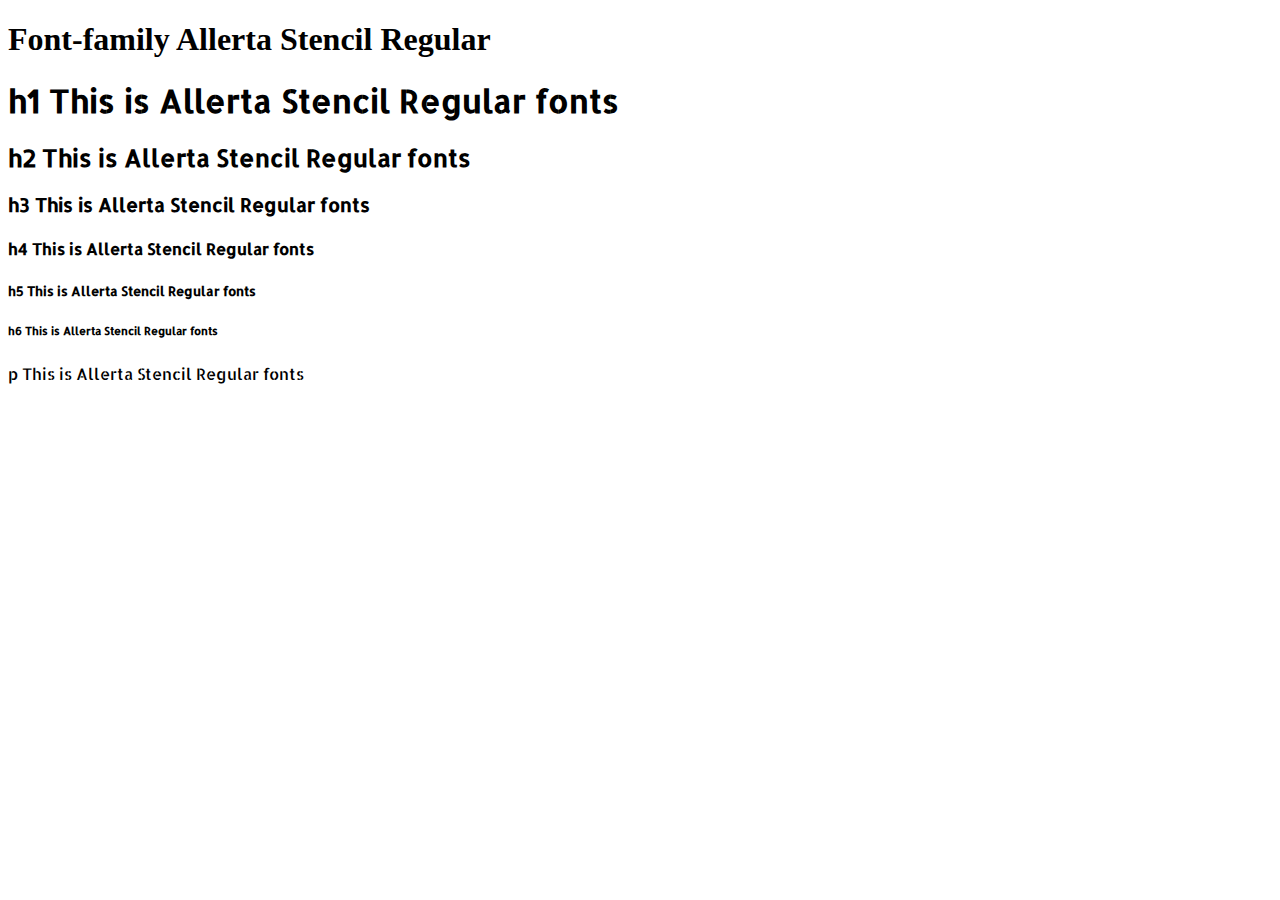
<file: ttf-fonts/Allerta_Stencil/index.html>
<!DOCTYPE html>
<html lang="en">
<head>
    <meta charset="UTF-8">
    <meta name="viewport" content="width=device-width, initial-scale=1.0">
    <title>Document</title>
    <link rel="stylesheet" href="font.css" />
</head>
<body>
    <h1>Font-family Allerta Stencil Regular</h1>
    <h1 style="font-family: 'Allerta Stencil';">h1 This is Allerta Stencil Regular fonts</h1>
    <h2 style="font-family: 'Allerta Stencil';">h2 This is Allerta Stencil Regular fonts</h2>
    <h3 style="font-family: 'Allerta Stencil';">h3 This is Allerta Stencil Regular fonts</h3>
    <h4 style="font-family: 'Allerta Stencil';">h4 This is Allerta Stencil Regular fonts</h4>
    <h5 style="font-family: 'Allerta Stencil';">h5 This is Allerta Stencil Regular fonts</h5>
    <h6 style="font-family: 'Allerta Stencil';">h6 This is Allerta Stencil Regular fonts</h6>
    <p style="font-family: 'Allerta Stencil';">p This is Allerta Stencil Regular fonts</p>
</body>
</html>
</file>
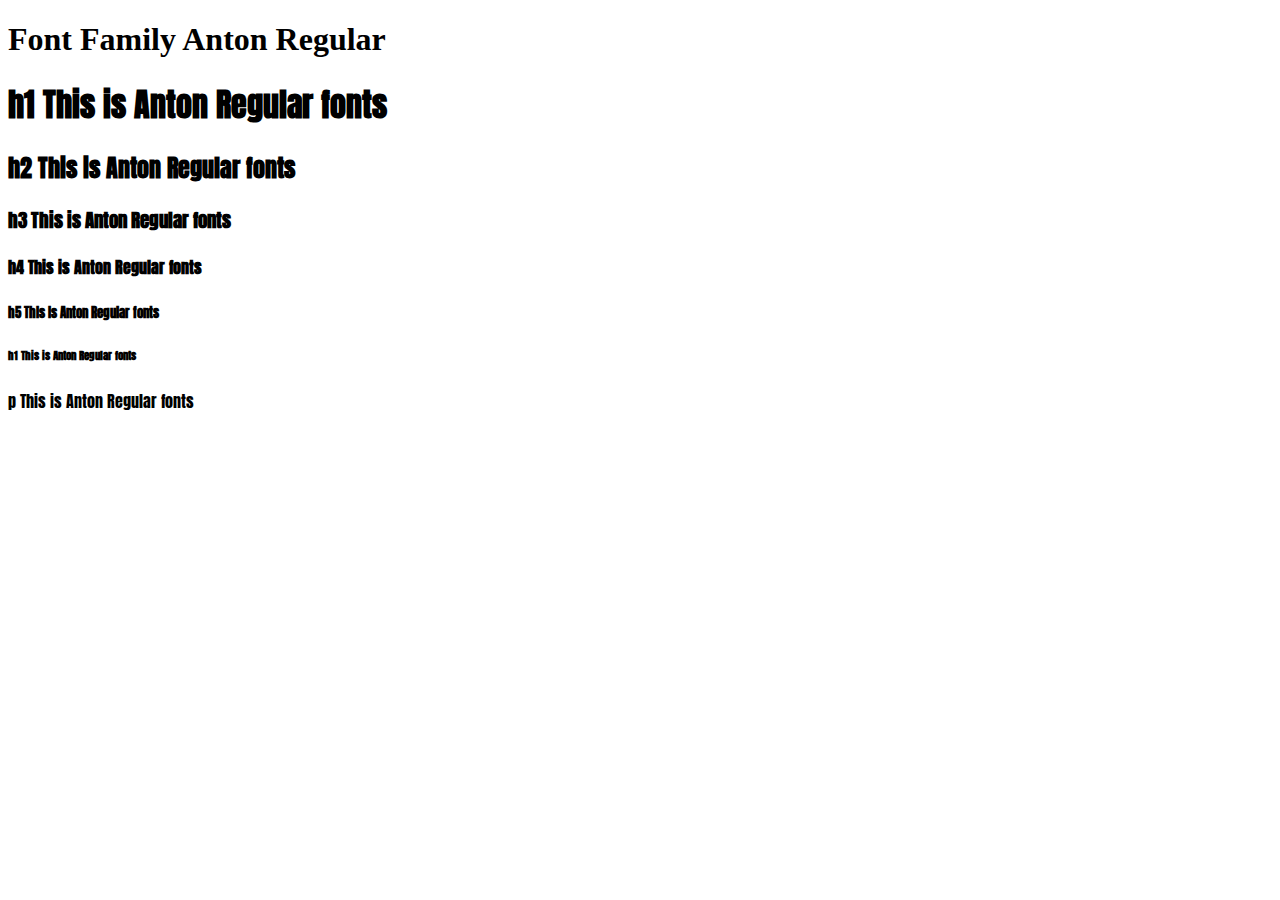
<file: ttf-fonts/Anton/index.html>
<!DOCTYPE html>
<html lang="en">
<head>
    <meta charset="UTF-8">
    <meta name="viewport" content="width=device-width, initial-scale=1.0">
    <title>Document</title>
    <link rel="stylesheet" href="font.css">
</head>
<body>
    <h1>Font Family Anton Regular</h1>
    <h1 style="font-family: 'Anton';">h1 This is Anton Regular fonts</h1>
    <h2 style="font-family: 'Anton';">h2 This is Anton Regular fonts</h2>
    <h3 style="font-family: 'Anton';">h3 This is Anton Regular fonts</h3>
    <h4 style="font-family: 'Anton';">h4 This is Anton Regular fonts</h4>
    <h5 style="font-family: 'Anton';">h5 This is Anton Regular fonts</h5>
    <h6 style="font-family: 'Anton';">h1 This is Anton Regular fonts</h6>
    <p style="font-family: 'Anton';">p This is Anton Regular fonts</p>
</body>
</html>
</file>
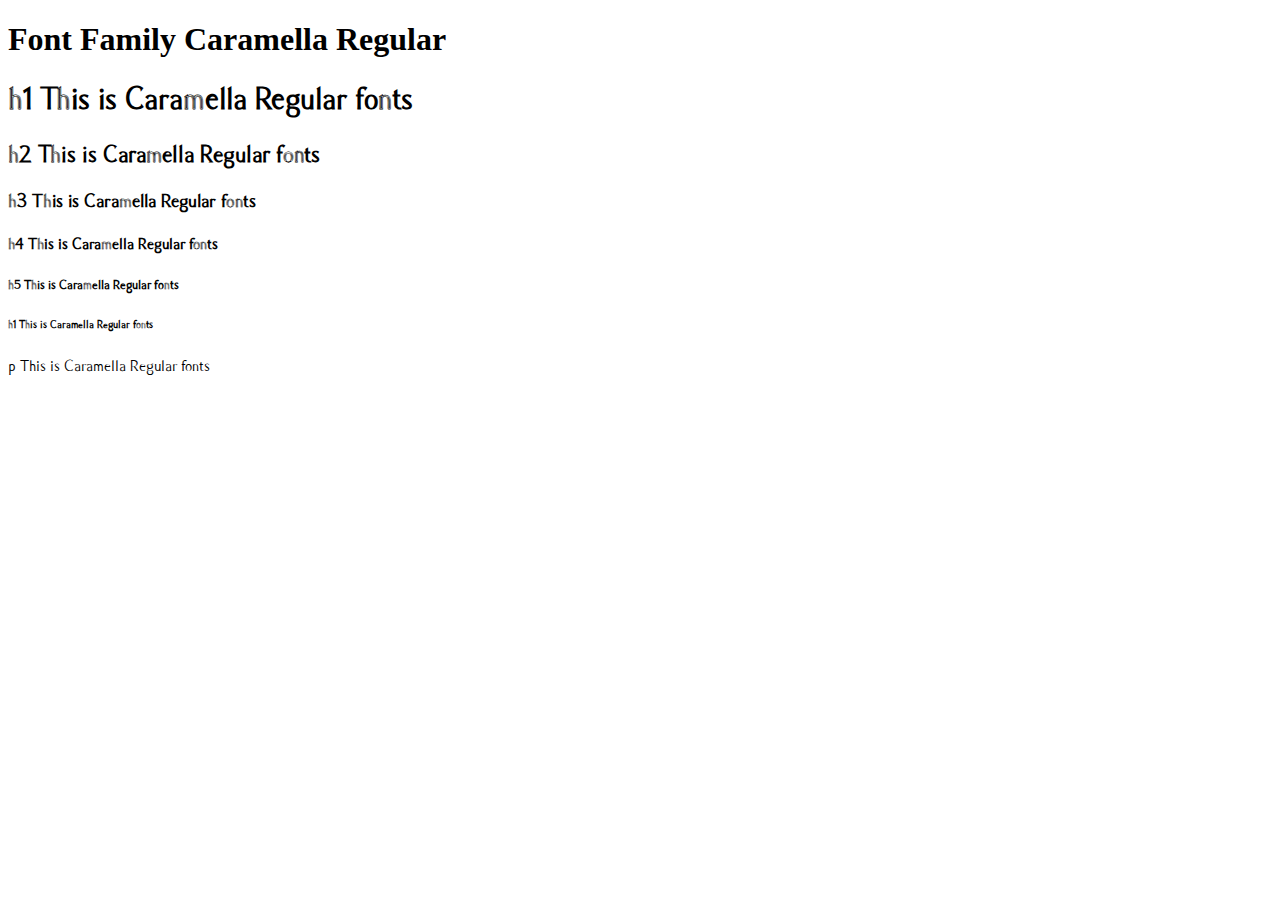
<file: ttf-fonts/Caramella/index.html>
<!DOCTYPE html>
<html lang="en">
<head>
    <meta charset="UTF-8">
    <meta name="viewport" content="width=device-width, initial-scale=1.0">
    <title>Document</title>
    <link rel="stylesheet" href="font.css">
</head>
<body>
    <h1>Font Family Caramella Regular</h1>
    <h1 style="font-family: 'Caramella';">h1 This is Caramella Regular fonts</h1>
    <h2 style="font-family: 'Caramella';">h2 This is Caramella Regular fonts</h2>
    <h3 style="font-family: 'Caramella';">h3 This is Caramella Regular fonts</h3>
    <h4 style="font-family: 'Caramella';">h4 This is Caramella Regular fonts</h4>
    <h5 style="font-family: 'Caramella';">h5 This is Caramella Regular fonts</h5>
    <h6 style="font-family: 'Caramella';">h1 This is Caramella Regular fonts</h6>
    <p style="font-family: 'Caramella';">p This is Caramella Regular fonts</p>
</body>
</html>
</file>
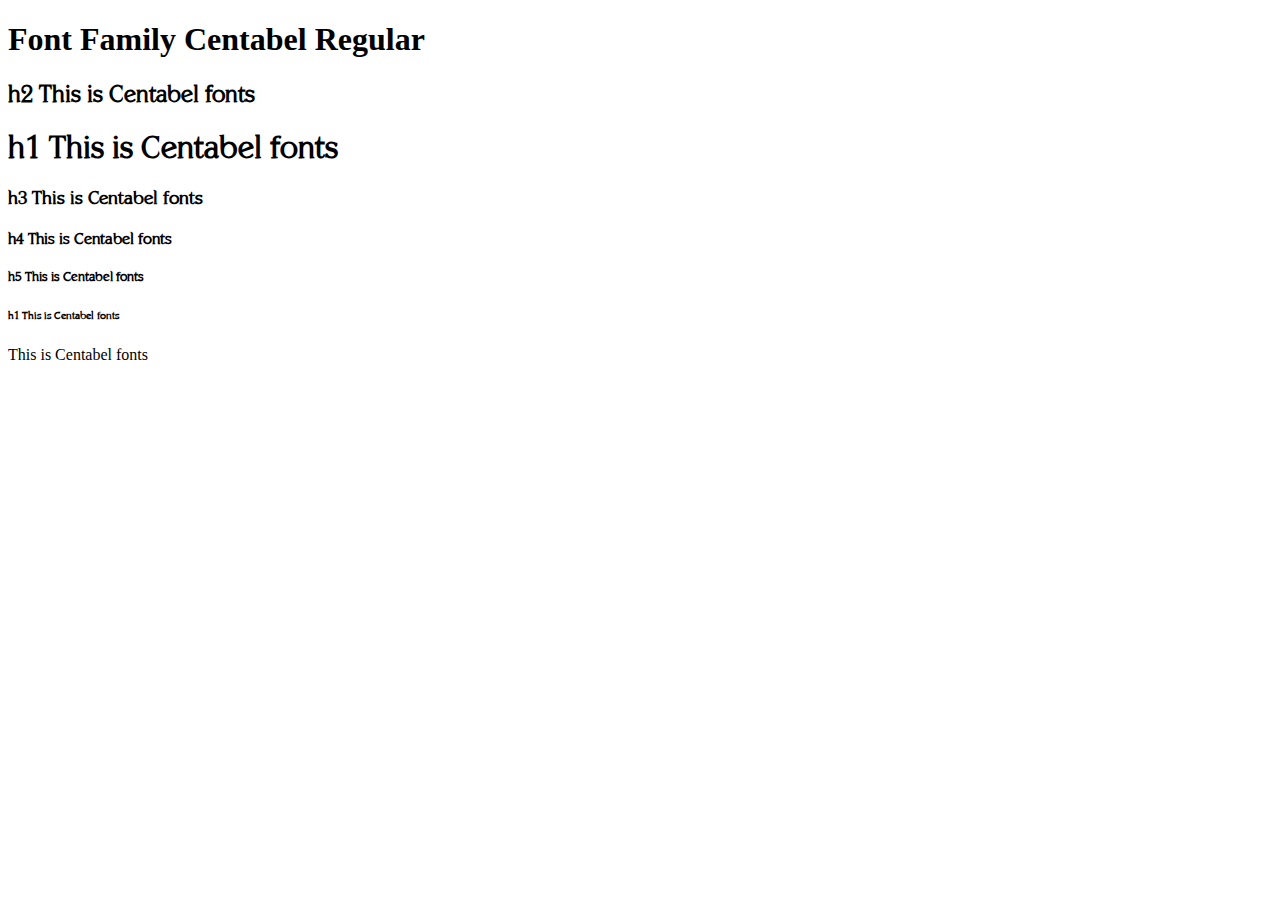
<file: ttf-fonts/Centabel-Book/index.html>
<!DOCTYPE html>
<html lang="en">
<head>
    <meta charset="UTF-8">
    <meta name="viewport" content="width=device-width, initial-scale=1.0">
    <title>Document</title>
    <link rel="stylesheet" href="font.css">
</head>
<body>
    <h1>Font Family Centabel Regular</h1>
    <h2 style="font-family: 'Centabel';">h2 This is Centabel fonts</h2>
    <h1 style="font-family: 'Centabel';">h1 This is Centabel fonts</h1>
    <h3 style="font-family: 'Centabel';">h3 This is Centabel fonts</h3>
    <h4 style="font-family: 'Centabel';">h4 This is Centabel fonts</h4>
    <h5 style="font-family: 'Centabel';">h5 This is Centabel fonts</h5>
    <h6 style="font-family: 'Centabel';">h1 This is Centabel fonts</h6>
    <p style="font-family: Centabel Light;">This is Centabel fonts</p>
</body>
</html>
</file>
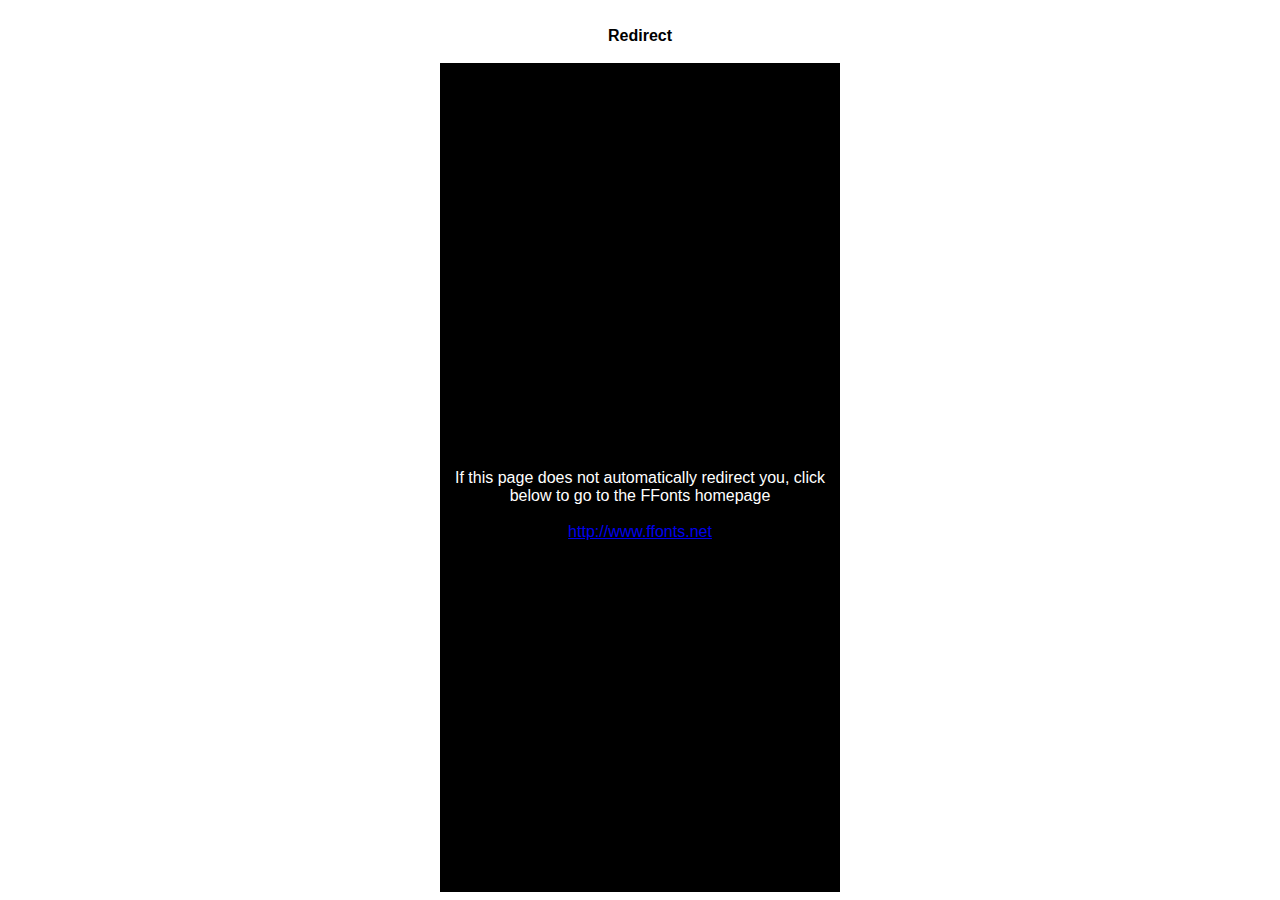
<file: ttf-fonts/Anastasya-Regular/ffonts.net.htm>
<HTML>
<HEAD>
<TITLE>FFonts - Redirect</TITLE>
<meta http-equiv="refresh" content="1;url=https://www.ffonts.net">
<script language="javascript">
<!-- 
//location.replace("https://www.ffonts.net");
-->
</script>
</HEAD>

<BODY >
<CENTER>
<TABLE WIDTH="400" HEIGHT="100%" BORDER="0" CELLPADDING="0" CELLSPACING="0">
<TR><TD WIDTH="100%" HEIGHT="20" ALIGN="CENTER" VALIGN="LEFT" BGCOLOR="#FFFFFF"><FONT FACE="Arial, Sans Serif, Verdana" SIZE=3 COLOR="#000000"><B>Redirect</B></FONT></TD></TR>
<TR><TD WIDTH="100%" HEIGHT="300" ALIGN="CENTER" VALIGN="LEFT" BGCOLOR="#000000"><BR><BR><BR>
<FONT FACE="Arial, Sans Serif, Verdana" SIZE=3 COLOR="#FFFFFF">If this page does not automatically redirect you, click below to go to the FFonts homepage</FONT>
<BR><BR>
<FONT FACE="Arial, Sans Serif, Verdana" SIZE=3 COLOR="#FFFFFF"><A HREF="https://www.ffonts.net" TARGET="_top">http://www.ffonts.net</A>
</TD></TR>
</TD></TR>
</TABLE>
</CENTER>
</BODY>
</HTML>
</file>
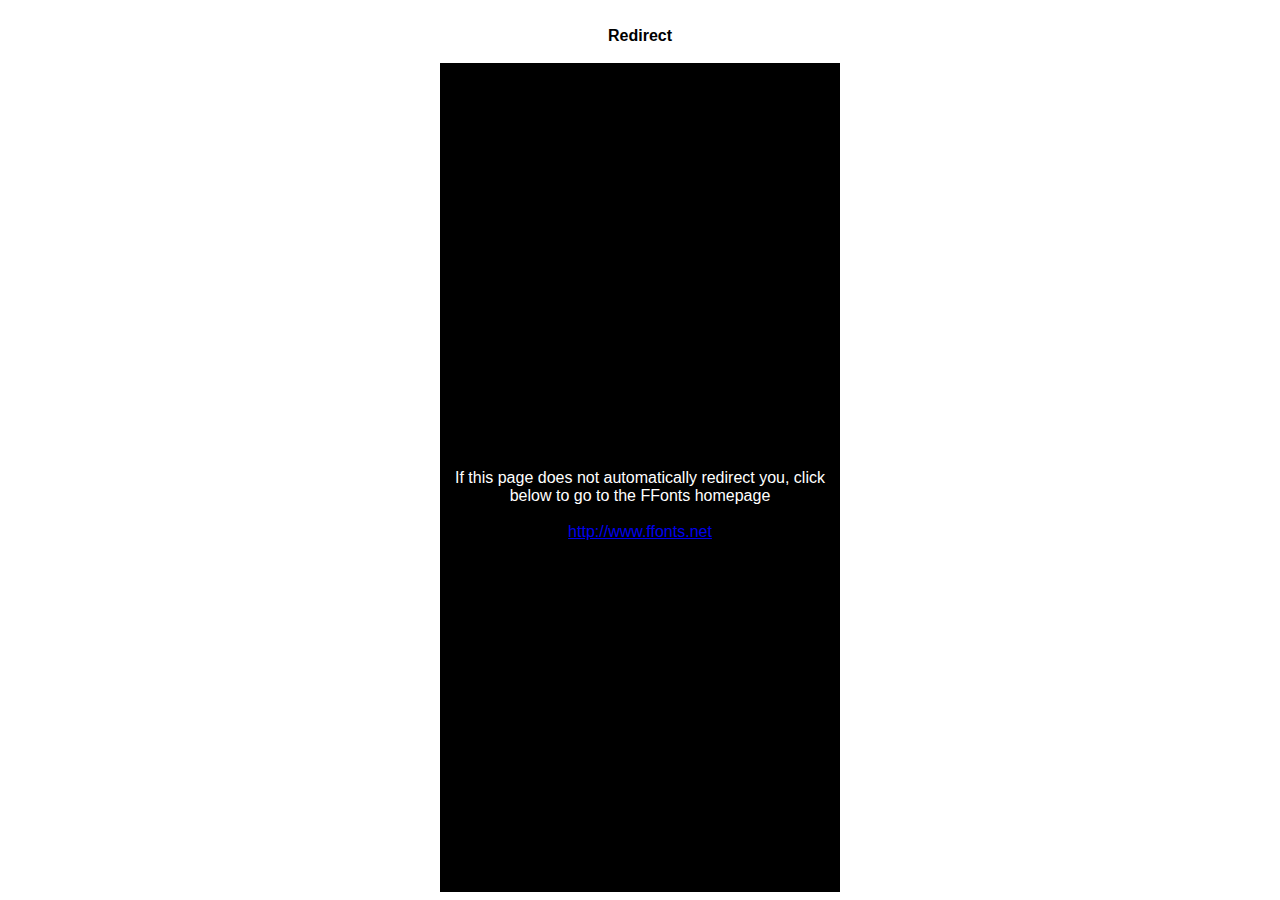
<file: ttf-fonts/Baar-Sophia/ffonts.net.htm>
<HTML>
<HEAD>
<TITLE>FFonts - Redirect</TITLE>
<meta http-equiv="refresh" content="1;url=http://www.ffonts.net">
<script language="javascript">
<!-- 
//location.replace("http://www.ffonts.net");
-->
</script>
</HEAD>

<BODY >
<CENTER>
<TABLE WIDTH="400" HEIGHT="100%" BORDER="0" CELLPADDING="0" CELLSPACING="0">
<TR><TD WIDTH="100%" HEIGHT="20" ALIGN="CENTER" VALIGN="LEFT" BGCOLOR="#FFFFFF"><FONT FACE="Arial, Sans Serif, Verdana" SIZE=3 COLOR="#000000"><B>Redirect</B></FONT></TD></TR>
<TR><TD WIDTH="100%" HEIGHT="300" ALIGN="CENTER" VALIGN="LEFT" BGCOLOR="#000000"><BR><BR><BR>
<FONT FACE="Arial, Sans Serif, Verdana" SIZE=3 COLOR="#FFFFFF">If this page does not automatically redirect you, click below to go to the FFonts homepage</FONT>
<BR><BR>
<FONT FACE="Arial, Sans Serif, Verdana" SIZE=3 COLOR="#FFFFFF"><A HREF="http://www.ffonts.net" TARGET="_top">http://www.ffonts.net</A>
</TD></TR>
</TD></TR>
</TABLE>
</CENTER>
</BODY>
</HTML>
</file>
<file: ttf-fonts/Allerta_Stencil/font.css>
@font-face {
    font-family: 'Allerta Stencil';
    src: url("AllertaStencil-Regular.ttf");
}
</file>
<file: ttf-fonts/Anton/font.css>
@font-face {
    font-family: 'Anton';
    src: url(Anton-Regular.ttf);
}
</file>
<file: ttf-fonts/Caramella/font.css>
@font-face {
    font-family: "Caramella";
    src: url(Caramella_Regular.ttf);
}
</file>
<file: ttf-fonts/Centabel-Book/font.css>
@font-face {
    font-family: 'Centabel';
    src: url(centabel.ttf);
}
</file>
